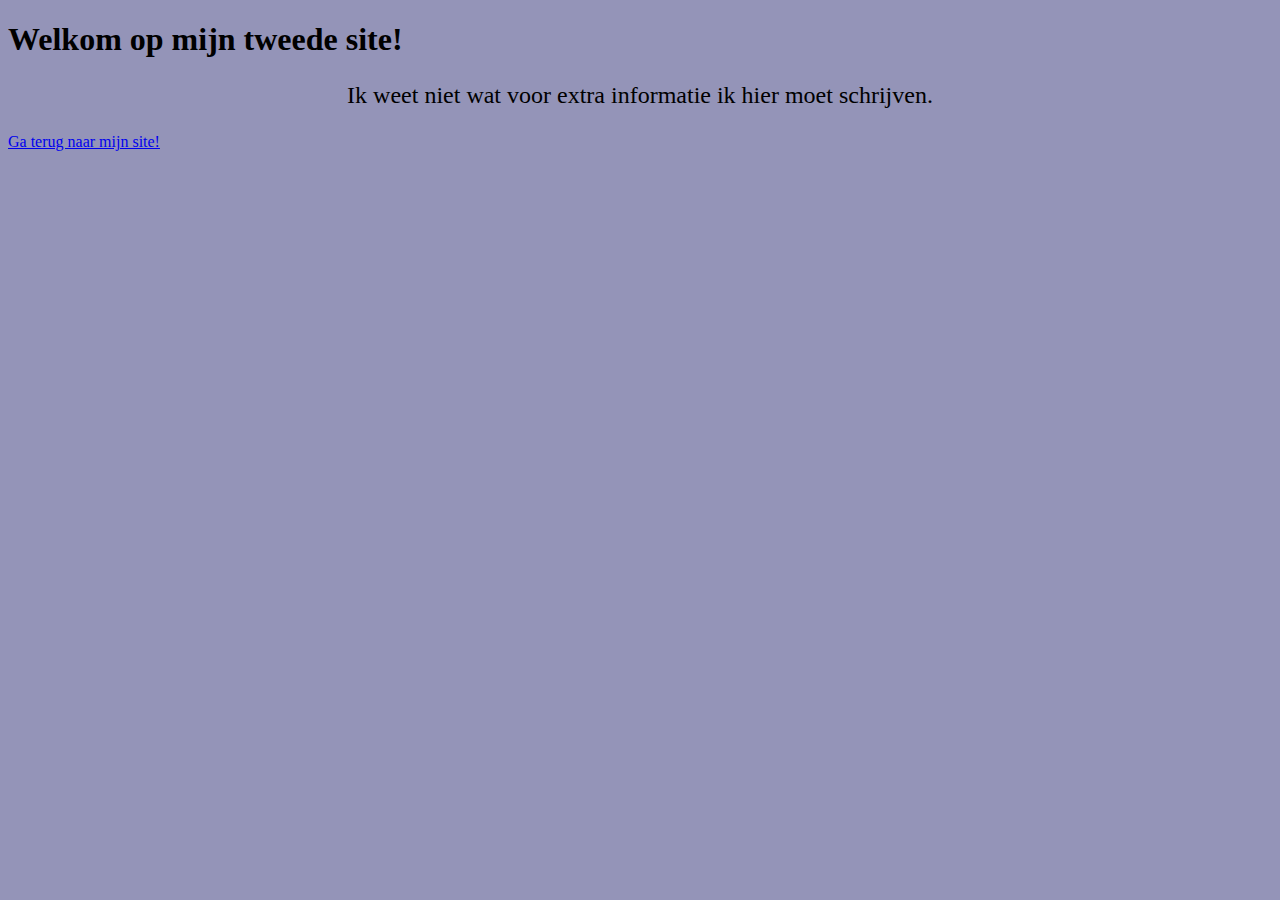
<file: pagina2.html>
<!DOCTYPE html>
<html>
<head>
<title>Page Title</title>
<link rel="stylesheet" type="text/css" href="style.css">
  </head>
<body>

<h1>Welkom op mijn tweede site!</h1>
<p>Ik weet niet wat voor extra informatie ik hier moet schrijven.</p>
<a href="https://kaasplankje22.github.io/sophie/">Ga terug naar mijn site!</a>
</body>
</html>
</file>
<file: style.css>
body {    
  background-color: #9494b8; 
 }
  img {
  border-radius: 12px;
}
p {
  font-size:150%;
  border: 3px  #7575a3;
 
 text-align: center;
  color: black;
}
</file>
